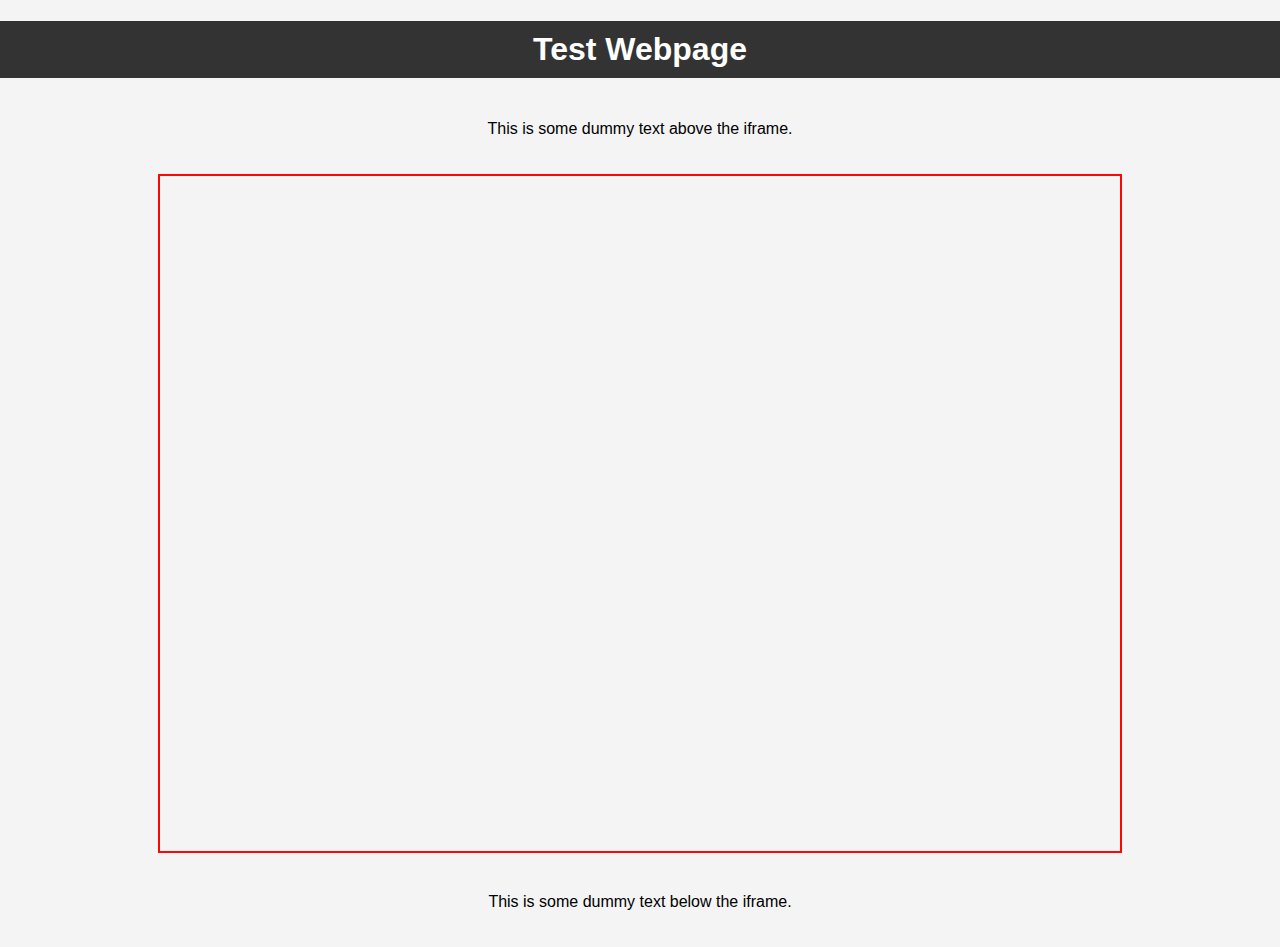
<file: index.html>
<!DOCTYPE html>
<html lang="en">

<head>
    <meta charset="UTF-8">
    <meta http-equiv="X-UA-Compatible" content="IE=edge">
    <meta name="viewport" content="width=device-width, initial-scale=1.0">
    <title>Test Webpage</title>
    <style>
        body {
            font-family: 'Arial', sans-serif;
            text-align: center;
            margin: 0;
            padding: 0;
            background-color: #f4f4f4;
        }

        h1 {
            background-color: #333;
            color: #fff;
            padding: 10px 0;
        }

        p {
            padding: 20px;
        }

       /* .iframe-container {
            display: flex;
            justify-content: center;
            align-items: center;
            overflow-x: hidden;
        }*/

        .iframe-container iframe {
            width: 75%;
            height: 75vh;
            border: 2.5px solid #ff0505;
        }
    </style>
</head>

<body>
    <h1>Test Webpage</h1>
    <p>This is some dummy text above the iframe.</p>
    
    <div class="iframe-container">
        <iframe src="https://jigsaw-puzzle.pages.dev/" frameborder="0" scrolling="yes">Loading ... </iframe>
    </div>

    <p>This is some dummy text below the iframe.</p>
</body>

</html>
</file>
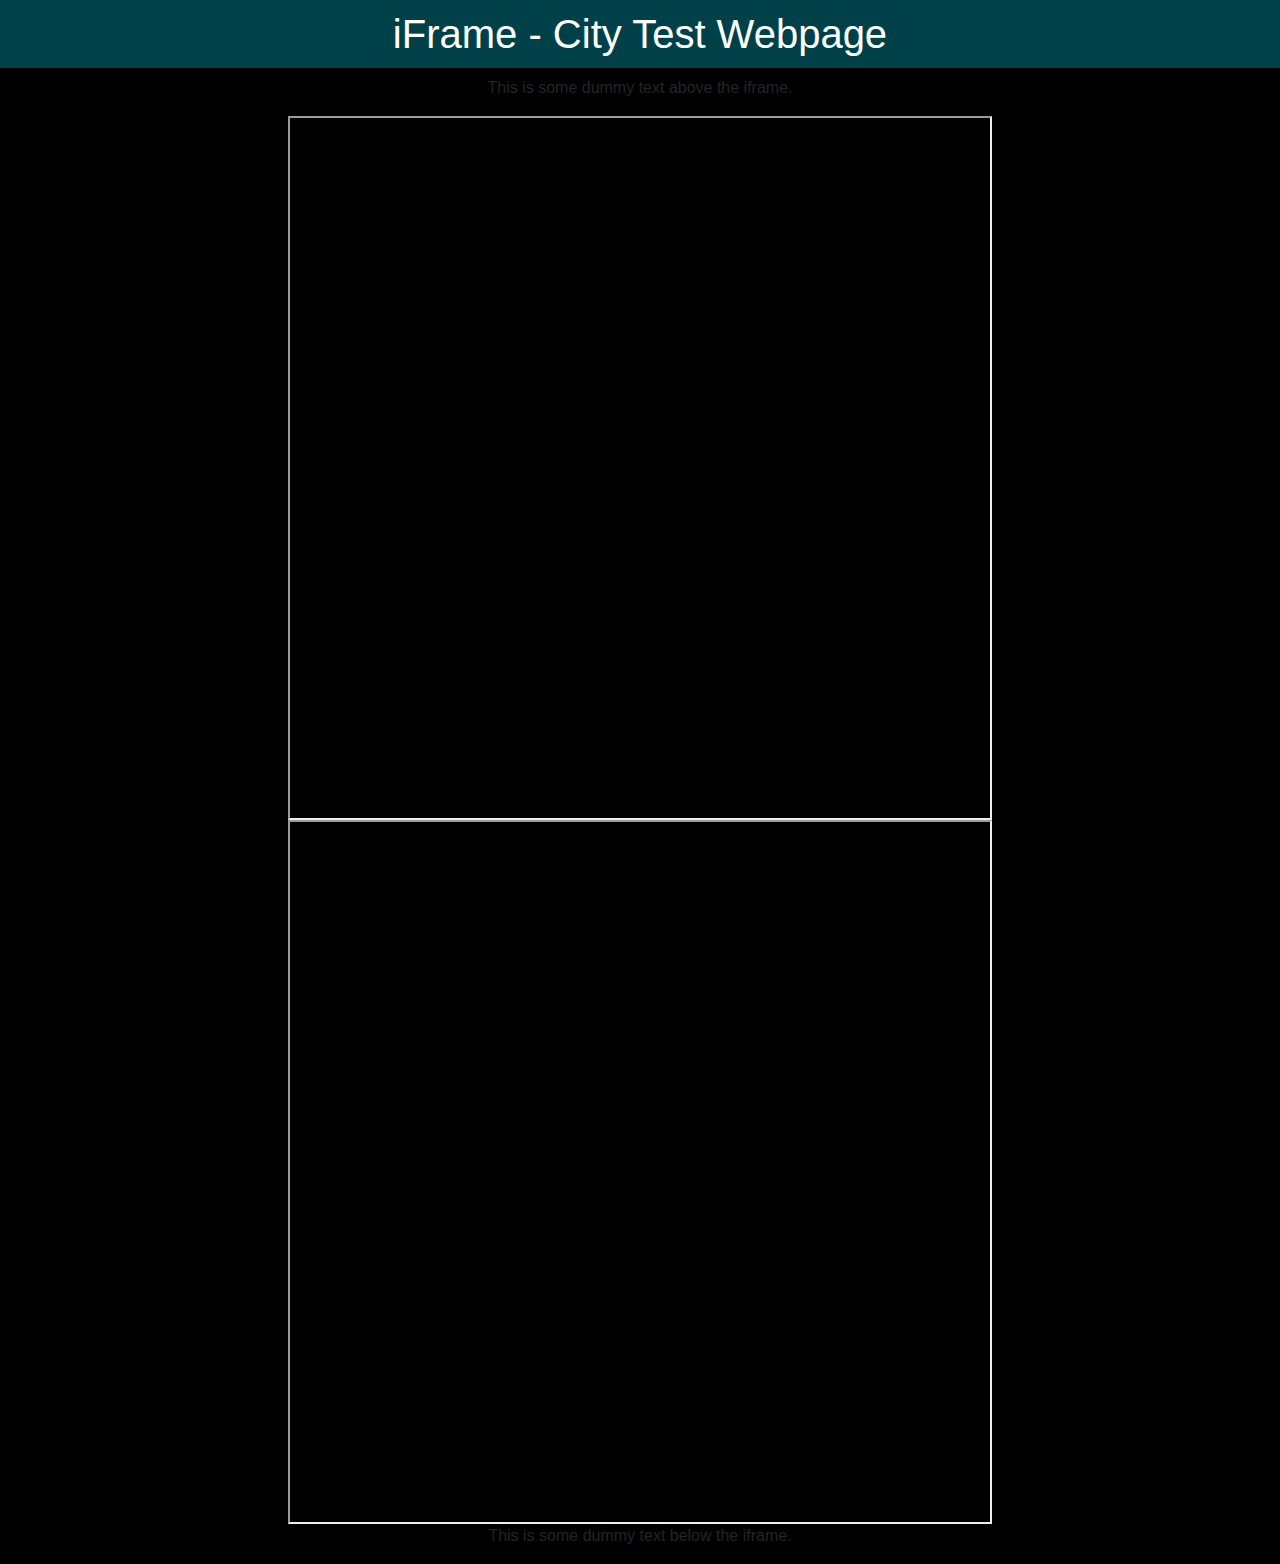
<file: city.html>
<!DOCTYPE html>
<html lang="en">

<head>
    <meta charset="UTF-8">
    <meta http-equiv="X-UA-Compatible" content="IE=edge">
    <meta name="viewport" content="width=device-width, initial-scale=1.0">
    <title>iFrame - City Test Webpage</title>

    <!-- Bootstrap CSS -->
    <link href="https://maxcdn.bootstrapcdn.com/bootstrap/4.5.2/css/bootstrap.min.css" rel="stylesheet">

    <style>
        body {
            font-family: 'Arial', sans-serif;
            background-color: #000000;
        }

        h1 {
            background-color: #004149;
            color: #fff;
            padding: 10px 0;
        }

        iframe {
            aspect-ratio: 1/1;
            width: 55%;
            margin: 0 auto; /* To center the iframe */
            display: block; /* Since iframe is an inline element by default */
        }
    </style>
</head>

<body class="text-center"> <!-- Added Bootstrap class for centering content -->

    <h1>iFrame - City Test Webpage</h1>
    <p class="px-5">This is some dummy text above the iframe.</p> <!-- Added Bootstrap padding class -->

    <!-- With only Time/Rank -->
    <iframe src="http://127.0.0.1:5501/index.html" allowfullscreen title="FlipCard Frame"></iframe>

    <!-- With only Form -->
    <iframe src="https://flip-card-form.pages.dev/" allowfullscreen title="FlipCard Frame"></iframe>

    <p class="px-5">This is some dummy text below the iframe.</p> <!-- Added Bootstrap padding class -->

    <!-- Bootstrap JS and Popper.js for Bootstrap's JavaScript components -->
    <script src="https://ajax.googleapis.com/ajax/libs/jquery/3.5.1/jquery.min.js"></script>
    <script src="https://cdnjs.cloudflare.com/ajax/libs/popper.js/1.16.0/umd/popper.min.js"></script>
    <script src="https://maxcdn.bootstrapcdn.com/bootstrap/4.5.2/js/bootstrap.min.js"></script>

</body>
</html>
</file>
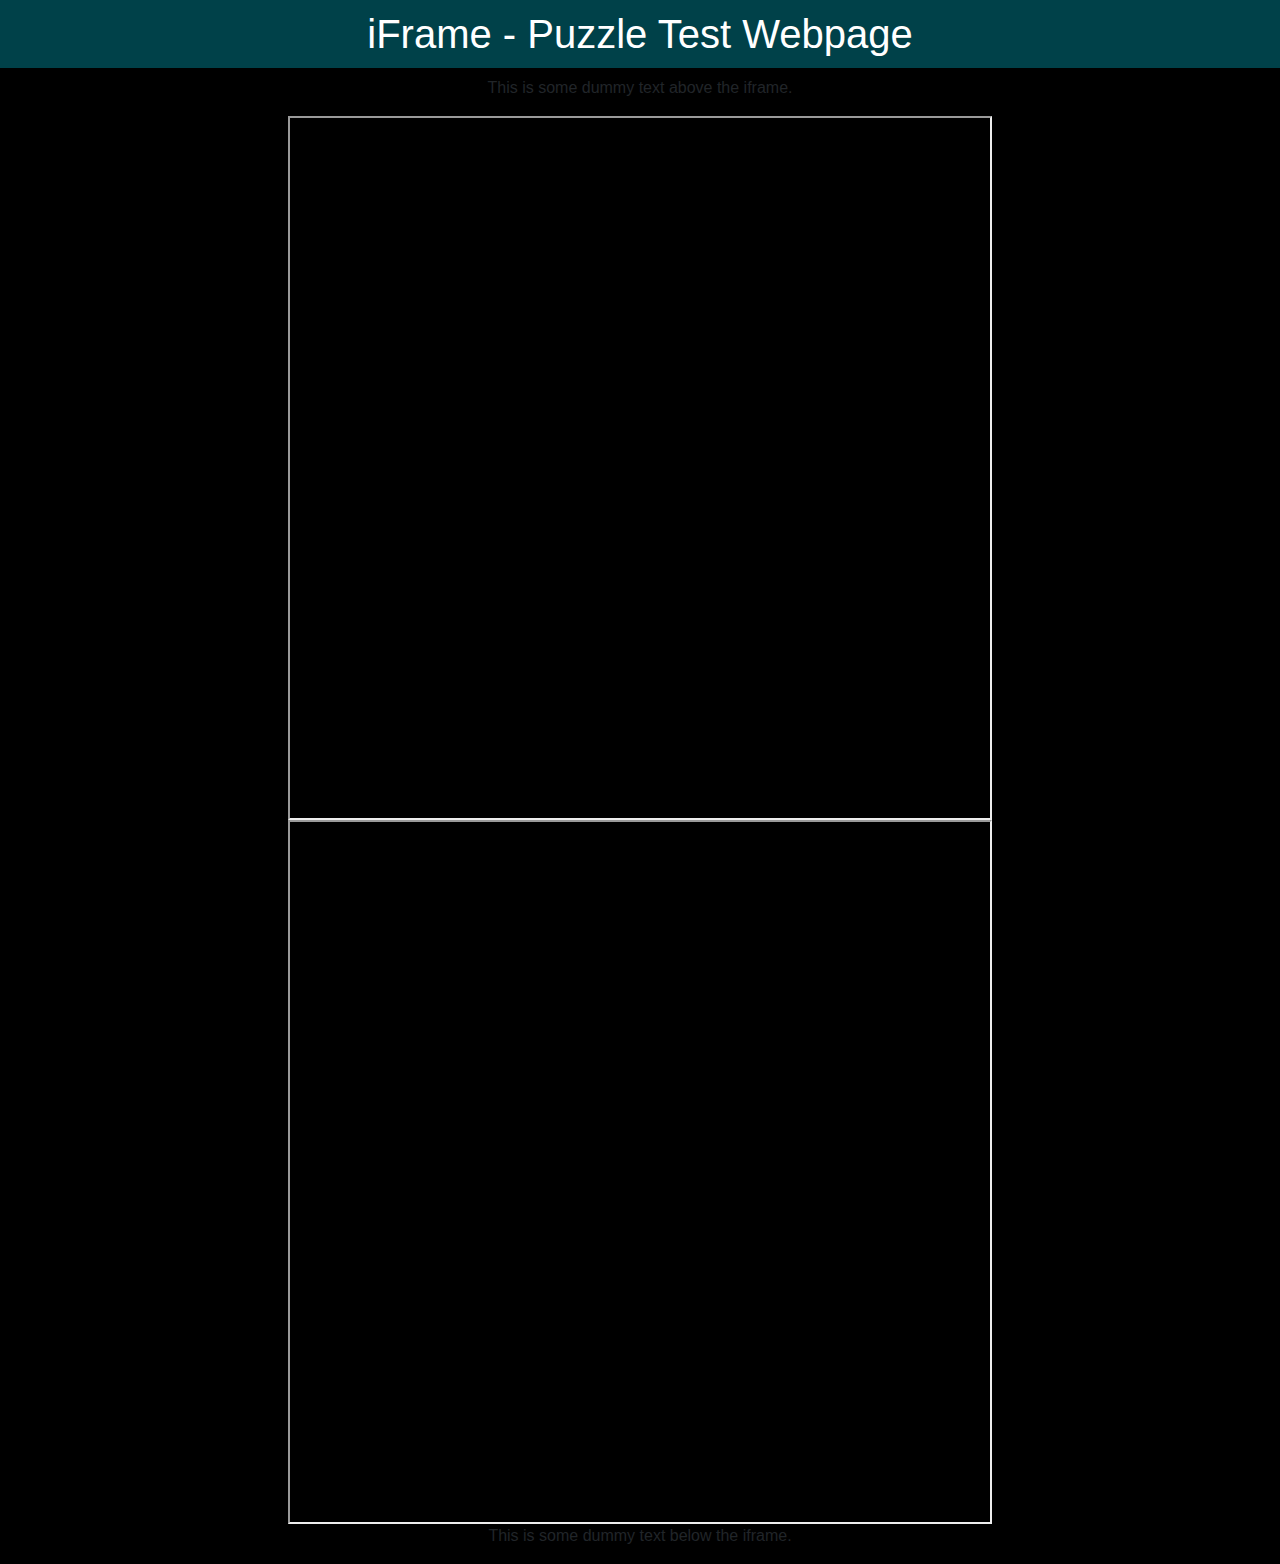
<file: puzzle.html>
<!DOCTYPE html>
<html lang="en">

<head>
    <meta charset="UTF-8">
    <meta http-equiv="X-UA-Compatible" content="IE=edge">
    <meta name="viewport" content="width=device-width, initial-scale=1.0">
    <title>iFrame - Puzzle Test Webpage</title>

    <!-- Bootstrap CSS -->
    <link href="https://maxcdn.bootstrapcdn.com/bootstrap/4.5.2/css/bootstrap.min.css" rel="stylesheet">

    <style>
        body {
            font-family: 'Arial', sans-serif;
            background-color: #000000;
        }

        h1 {
            background-color: #004149;
            color: #fff;
            padding: 10px 0;
        }

        iframe {
            aspect-ratio: 1/1;
            width: 55%;
            margin: 0 auto; /* To center the iframe */
            display: block; /* Since iframe is an inline element by default */
        }
    </style>
</head>

<body class="text-center"> <!-- Added Bootstrap class for centering content -->

    <h1>iFrame - Puzzle Test Webpage</h1>
    <p class="px-5">This is some dummy text above the iframe.</p> <!-- Added Bootstrap padding class -->

    <!-- With only Time/Rank -->
    <iframe src="https://jigsaw-puzzle.pages.dev/" allowfullscreen title="FlipCard Frame"></iframe>

    <!-- With only Form -->
    <iframe src="https://flip-card-form.pages.dev/" allowfullscreen title="FlipCard Frame"></iframe>

    <p class="px-5">This is some dummy text below the iframe.</p> <!-- Added Bootstrap padding class -->

    <!-- Bootstrap JS and Popper.js for Bootstrap's JavaScript components -->
    <script src="https://ajax.googleapis.com/ajax/libs/jquery/3.5.1/jquery.min.js"></script>
    <script src="https://cdnjs.cloudflare.com/ajax/libs/popper.js/1.16.0/umd/popper.min.js"></script>
    <script src="https://maxcdn.bootstrapcdn.com/bootstrap/4.5.2/js/bootstrap.min.js"></script>

</body>
</html>
</file>
